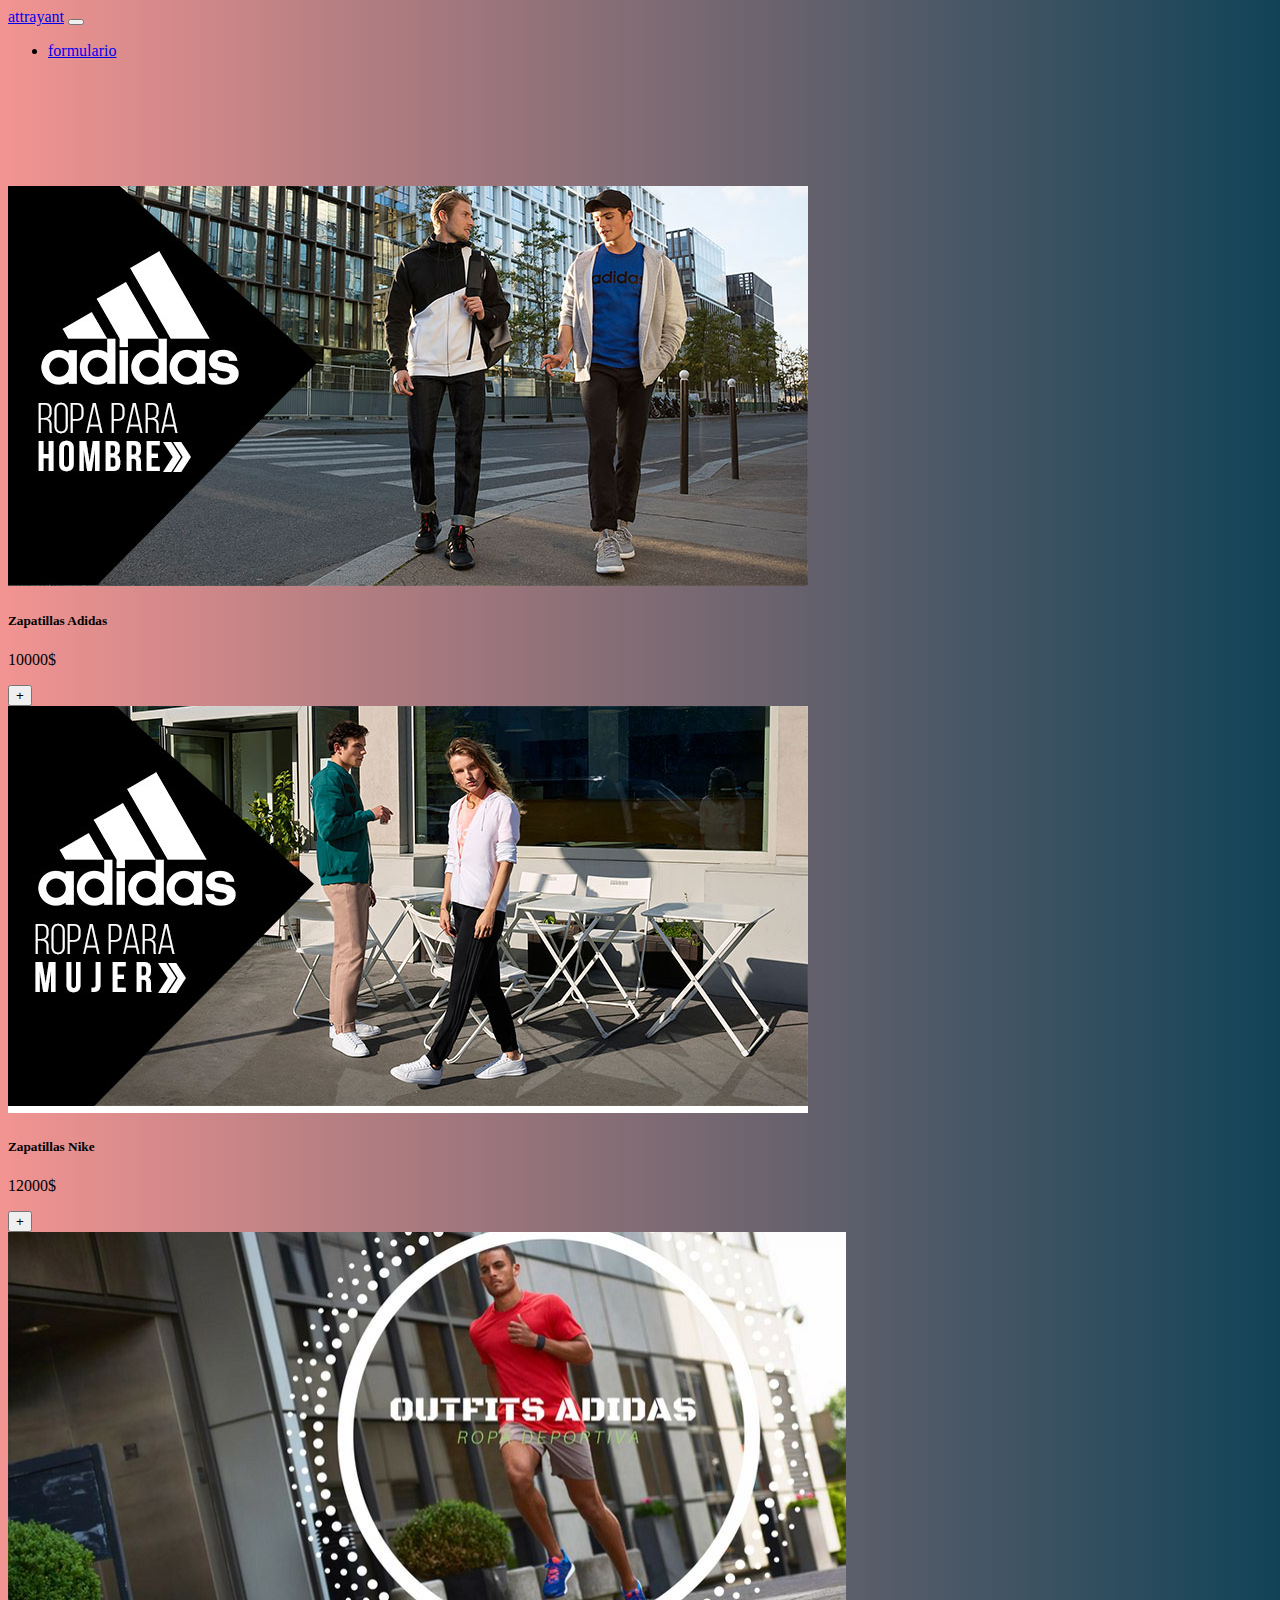
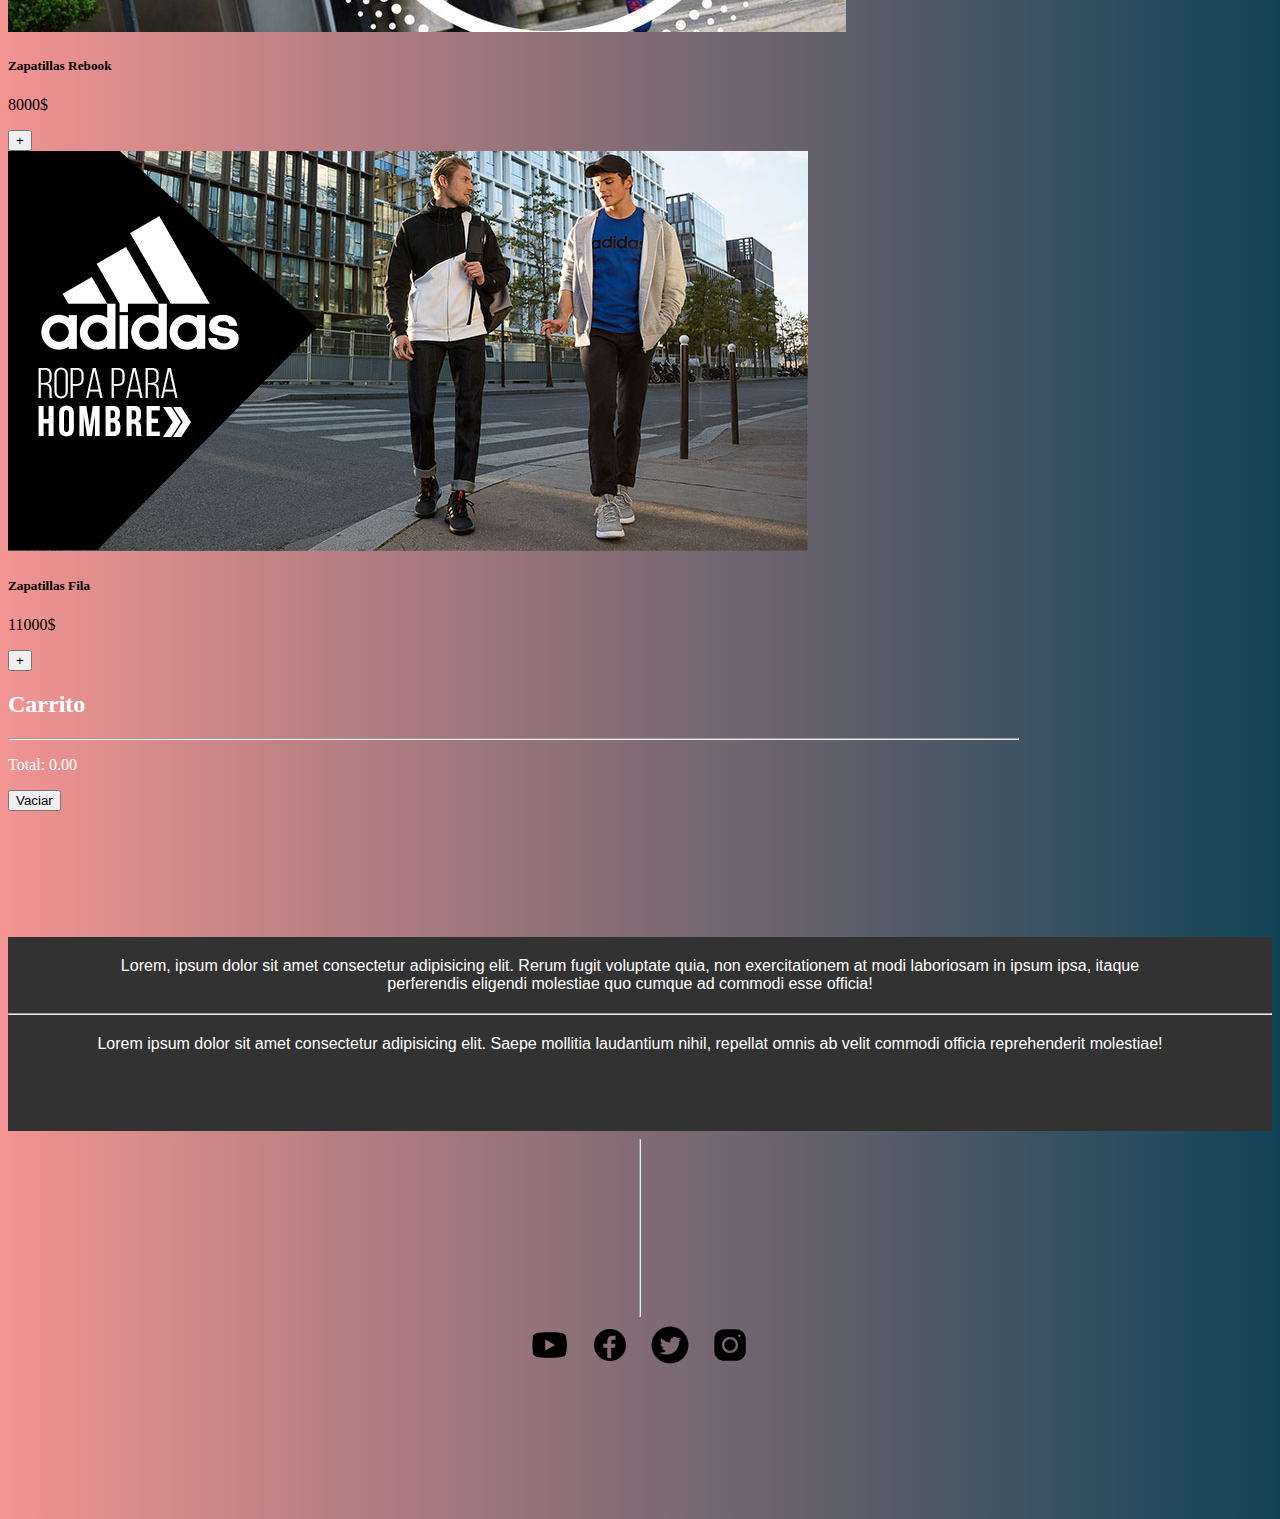
<file: index.html>
<!DOCTYPE html>
<html lang="en">
<head>
    <meta charset="UTF-8">
    <meta http-equiv="X-UA-Compatible" content="IE=edge">
    <meta name="viewport" content="width=device-width, initial-scale=1.0">
    
    <meta name="keywords" content="bootstrap, game,Battlefiel,multi Player,modo historia">
    <meta name="description" content="Contenido exclusivos acerca de battlefield-2042 ">
    <link rel="preconnect" href="https://fonts.googleapis.com">
    <link rel="preconnect" href="https://fonts.gstatic.com" crossorigin>
    <link href="https://fonts.googleapis.com/css2?family=Manjari:wght@100&display=swap" rel="stylesheet"> 
    <script src="https://cdn.jsdelivr.net/npm/bootstrap@5.1.3/dist/js/bootstrap.bundle.min.js" integrity="sha384-ka7Sk0Gln4gmtz2MlQnikT1wXgYsOg+OMhuP+IlRH9sENBO0LRn5q+8nbTov4+1p" crossorigin="anonymous"></script>
    <link href="https://cdn.jsdelivr.net/npm/bootstrap@5.1.3/dist/css/bootstrap.min.css" rel="stylesheet" integrity="sha384-1BmE4kWBq78iYhFldvKuhfTAU6auU8tT94WrHftjDbrCEXSU1oBoqyl2QvZ6jIW3" crossorigin="anonymous">
    <link rel="stylesheet" href="/estilos/styles.css">
    <title>Document</title>
</head>

<body>
  <nav class="navbar navbar-expand-lg navbar-dark bg-dark">
    <div class="container-fluid">
      <a class="navbar-brand" href="#">attrayant</a>
      <button class="navbar-toggler" type="button" data-bs-toggle="collapse" data-bs-target="#navbarNav" aria-controls="navbarNav" aria-expanded="false" aria-label="Toggle navigation">
        <span class="navbar-toggler-icon"></span>
      </button>
      <div class="collapse navbar-collapse" id="navbarNav">
        <ul class="navbar-nav">
      
          <li class="nav-item">
            <a class="nav-link active" href="./paginas/formulario.html">
              formulario <i class="bi bi-bag-check-fill"></i>
          </button></a>
        </ul>
      </div>
    </div>
  </nav>

  


  <div class="container">
    <div class="row">
        <!-- Elementos generados a partir del JSON -->
        <main id="items" class="col-sm-8 row"></main>
        <!-- Carrito -->
        <aside class="col-sm-4">
            <h2>Carrito</h2>
            <!-- Elementos del carrito -->
            <ul id="carrito" class="list-group"></ul>
            <hr>
            <!-- Precio total -->
            <p class="text">Total: <span id="total"></span></p>
            <button id="boton-vaciar" class="btn btn-danger">Vaciar</button>
        </aside>
    </div>
 </div>

     

 <footer>
   <div>
       <p>
      Lorem, ipsum dolor sit amet consectetur adipisicing elit. Rerum fugit voluptate quia, non exercitationem at modi laboriosam in ipsum ipsa, itaque perferendis eligendi molestiae quo cumque ad commodi esse officia!
       </p>
    <hr>
      <p>
      Lorem ipsum dolor sit amet consectetur adipisicing elit. Saepe mollitia laudantium nihil, repellat omnis ab velit commodi officia reprehenderit molestiae!
      </p>
   </div>
   <hr>
     <div class="redes">
      <img src="./fotos/footer/icons8-youtube-play-60.png" alt="">
      <img src="./fotos/footer/facebook.png" alt="">
      <img src="fotos/footer/twiter.png" alt="">
      <img src="./fotos/footer/icons8-instagram-64.png" alt="">
    </div>
  </footer>
      <script src="./script/script.js"></script>
      <script src="/script/formulario.js"></script>
      
</body>
</html>
</file>
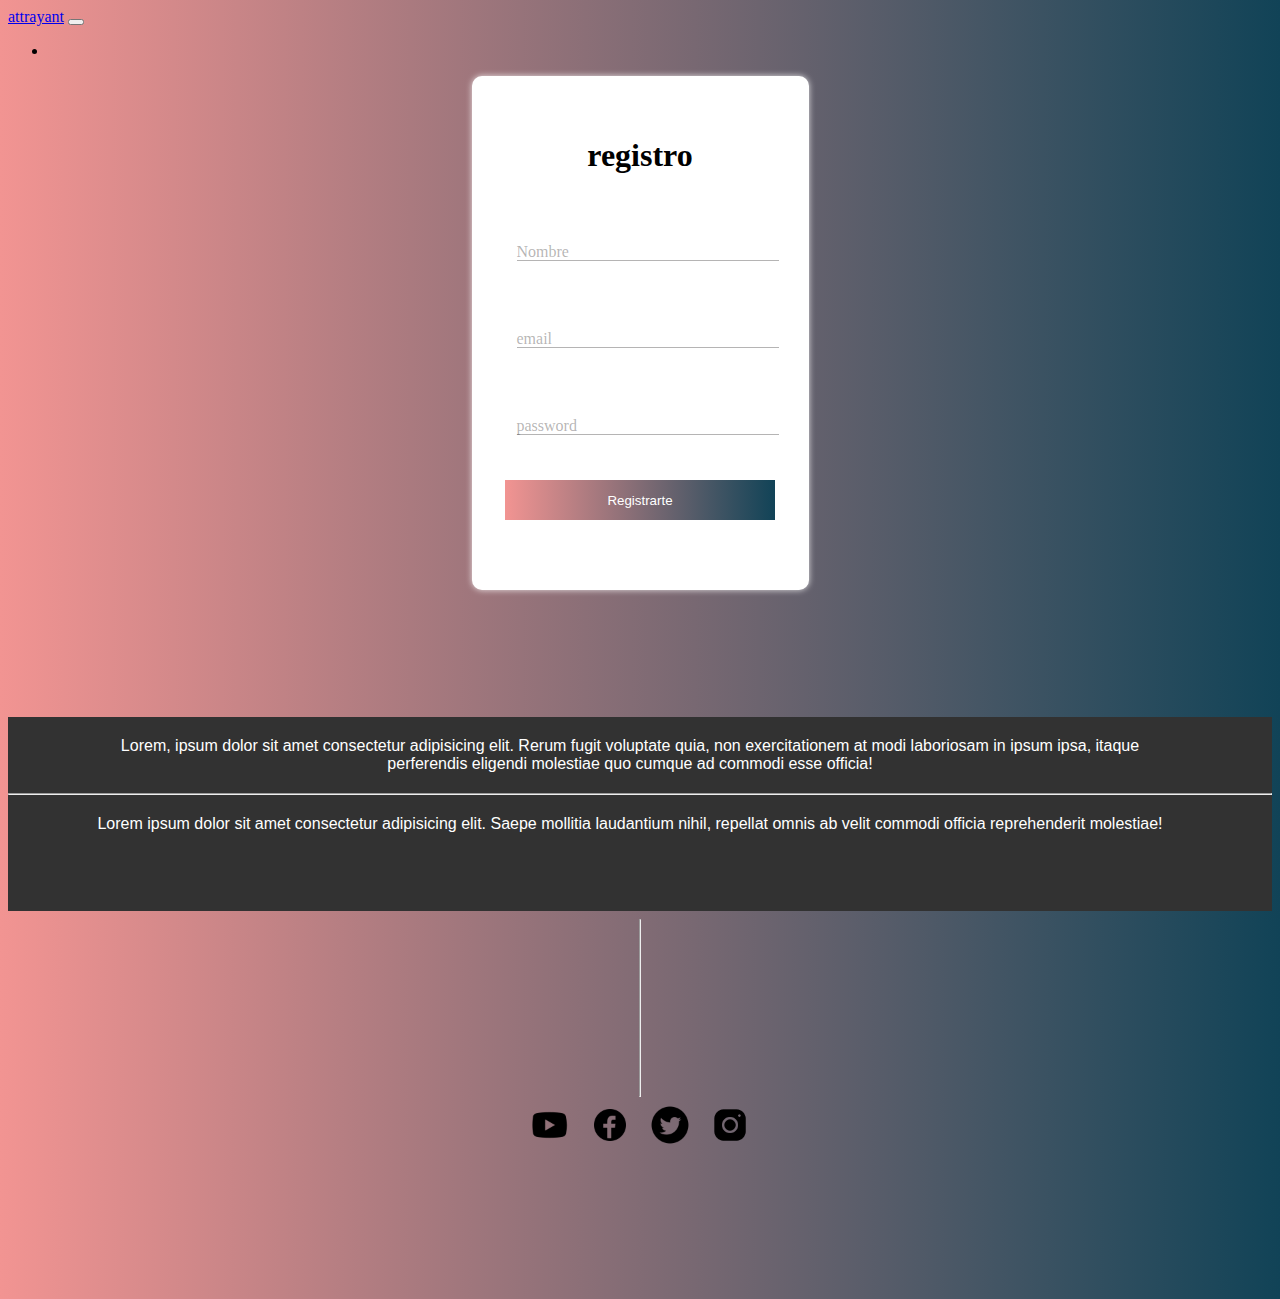
<file: paginas/formulario.html>
<!DOCTYPE html>
<html lang="en">
<head>
    <meta charset="UTF-8">
    <meta http-equiv="X-UA-Compatible" content="IE=edge">
    <meta name="viewport" content="width=device-width, initial-scale=1.0">
    
    <meta name="keywords" content="bootstrap, game,Battlefiel,multi Player,modo historia">
    <meta name="description" content="Contenido exclusivos acerca de battlefield-2042 ">
    <link rel="preconnect" href="https://fonts.googleapis.com">
    <link rel="preconnect" href="https://fonts.gstatic.com" crossorigin>
    <link href="https://fonts.googleapis.com/css2?family=Manjari:wght@100&display=swap" rel="stylesheet"> 
    <script src="https://cdn.jsdelivr.net/npm/bootstrap@5.1.3/dist/js/bootstrap.bundle.min.js" integrity="sha384-ka7Sk0Gln4gmtz2MlQnikT1wXgYsOg+OMhuP+IlRH9sENBO0LRn5q+8nbTov4+1p" crossorigin="anonymous"></script>
    <link href="https://cdn.jsdelivr.net/npm/bootstrap@5.1.3/dist/css/bootstrap.min.css" rel="stylesheet" integrity="sha384-1BmE4kWBq78iYhFldvKuhfTAU6auU8tT94WrHftjDbrCEXSU1oBoqyl2QvZ6jIW3" crossorigin="anonymous">
    <link rel="stylesheet" href="/estilos/styles.css">
    <title>Document</title>
</head>

<body>
  <nav class="navbar navbar-expand-lg navbar-dark bg-dark">
    <div class="container-fluid">
      <a class="navbar-brand" href="/index.html">attrayant</a>
      <button class="navbar-toggler" type="button" data-bs-toggle="collapse" data-bs-target="#navbarNav" aria-controls="navbarNav" aria-expanded="false" aria-label="Toggle navigation">
        <span class="navbar-toggler-icon"></span>
      </button>
      <div class="collapse navbar-collapse" id="navbarNav">
        <ul class="navbar-nav">
      
          <li class="nav-item">
            <a class="nav-link active" href="#">
               <i class="bi bi-bag-check-fill"></i>
          </button></a>
        </ul>
      </div>
    </div>
  </nav>

  
<section>
  <form action="" method="POST" id="form">

    <div class="form">
      <h1>registro</h1>
      <div class="grupo">
        <input type="text" name="" id="name" ><samp class="barra"></samp>
        <label for="">Nombre</label>
      </div>

      <div class="grupo">
        <input type="email" name="" id="email" ><samp class="barra"></samp>
        <label for="">email</label>
      </div>

      <div class="grupo">
        <input type="password" name="" id="password" ><samp class="barra"></samp>
        <label for="">password</label>
      </div>

      <button type="submit">Registrarte</button>
      <p class="warnings" id="warnings"></p>
    </div>
  </form>
</section>


<footer>
  <div>
    <p>Lorem, ipsum dolor sit amet consectetur adipisicing elit. Rerum fugit voluptate quia, non exercitationem at modi laboriosam in ipsum ipsa, itaque perferendis eligendi molestiae quo cumque ad commodi esse officia!
    </p>
  <hr>
    <p>
     Lorem ipsum dolor sit amet consectetur adipisicing elit. Saepe mollitia laudantium nihil, repellat omnis ab velit commodi officia reprehenderit molestiae!
    </p>
  </div>
  <hr>
  <div class="redes">
    <img src="/fotos/footer/icons8-youtube-play-60.png" alt="">
    <img src="/fotos/footer/facebook.png" alt="">
    <img src="/fotos/footer/twiter.png" alt="">
    <img src="/fotos/footer/icons8-instagram-64.png" alt="">
  </div>
        </footer>
  
        
        <script src="/script/formulario.js"></script>
  </body>
  </html>
</file>
<file: estilos/styles.css>
:root{
    --colorTextos: #49454567;
}


body{
    background: #114357;  /* fallback for old browsers */
    background: -webkit-linear-gradient(to right, #F29492, #114357);  /* Chrome 10-25, Safari 5.1-6 */
    background: linear-gradient(to right, #F29492, #114357); /* W3C, IE 10+/ Edge, Firefox 16+, Chrome 26+, Opera 12+, Safari 7+ */
    
}
/*¨formulario */
section{
    height: 65%;
    justify-content: center;
    display: flex;
    align-items: center;
}

section h1{
    text-align: center;
    font-weight: 700;

}

section form{
    background-color: #fff;
    padding: 40px 0;
    box-shadow: 0 0 6px 0 rgb(255, 255,255, 0.8);
    border-radius: 10px;
}

.warnings{
    width: 200px;
    text-align: center;
    margin: auto;
    color: #b06ab3;
    padding-top: 20px;
}

.form{
     width: 100%;
     margin: auto;
}

form .grupo{
position: relative;
margin: 45px;
}

section input{
    background: none;
    color: #a59e9e65;
    font-size: 18px;
    padding: 10px 10px 10px 5px;
    display: block;
    width: 100%;
    border: none;
    border-bottom: 1px solid var(--colorTextos);
}




.text{
    color:white
}



.row > * {
  width: 80%;
  max-width: 100%;
}

.row {
    --bs-gutter-x: -22.5rem;
    --bs-gutter-y: 0;
    margin-right: none;}

h2{
    color: white;
}

.container{

    display: grid;
    grid-template-columns: 100%;
    grid-template-rows: 100%;
    margin-top: 10%;
    margin-bottom: 10%;
}

input:focus{
    outline: none;
    color:#5e5d5d;
}

section label{
    font-size: 16px;
    position: absolute;
    bottom: 0;
   
 color : var(--colorTextos)
}


section button{
    font-family: Arial, Helvetica, sans-serif;
    background: #114357;  /* fallback for old browsers */
background: -webkit-linear-gradient(to right, #F29492, #114357);  /* Chrome 10-25, Safari 5.1-6 */
background: linear-gradient(to right, #F29492, #114357); /* W3C, IE 10+/ Edge, Firefox 16+, Chrome 26+, Opera 12+, Safari 7+ */
border: none;
display: block;
width: 80%;
margin: 10px auto;
color: #fff;
height: 40px;
cursor: pointer;
}


/*footer*/

footer {
    margin: 10% 0% 0% 0%;
    background-color: rgb(50, 50, 50);
    width: 100%;
    height: 100%;
    display: grid;
   grid-template-columns: 100%;
   grid-template-rows: 100% 100% 100%;}
 
footer  div p{
    text-align: center;
    color: white;
    margin: 20px 100px 20px 40px;
    padding-left: 40px;
    font-family: sans-serif;
    font-size: medium;
   
   }
   .redes {

    display: flex;
    flex-direction: row;
    justify-content: center;}


     .redes img{
      
      margin: 0px 10px 0px 10px;
      width: 40px;
      height: 40px;
      transition: all 0.3s;
      }
       .redes :hover{
        transform: scale(1.3) translateY(-1%) ;
    }
</file>
